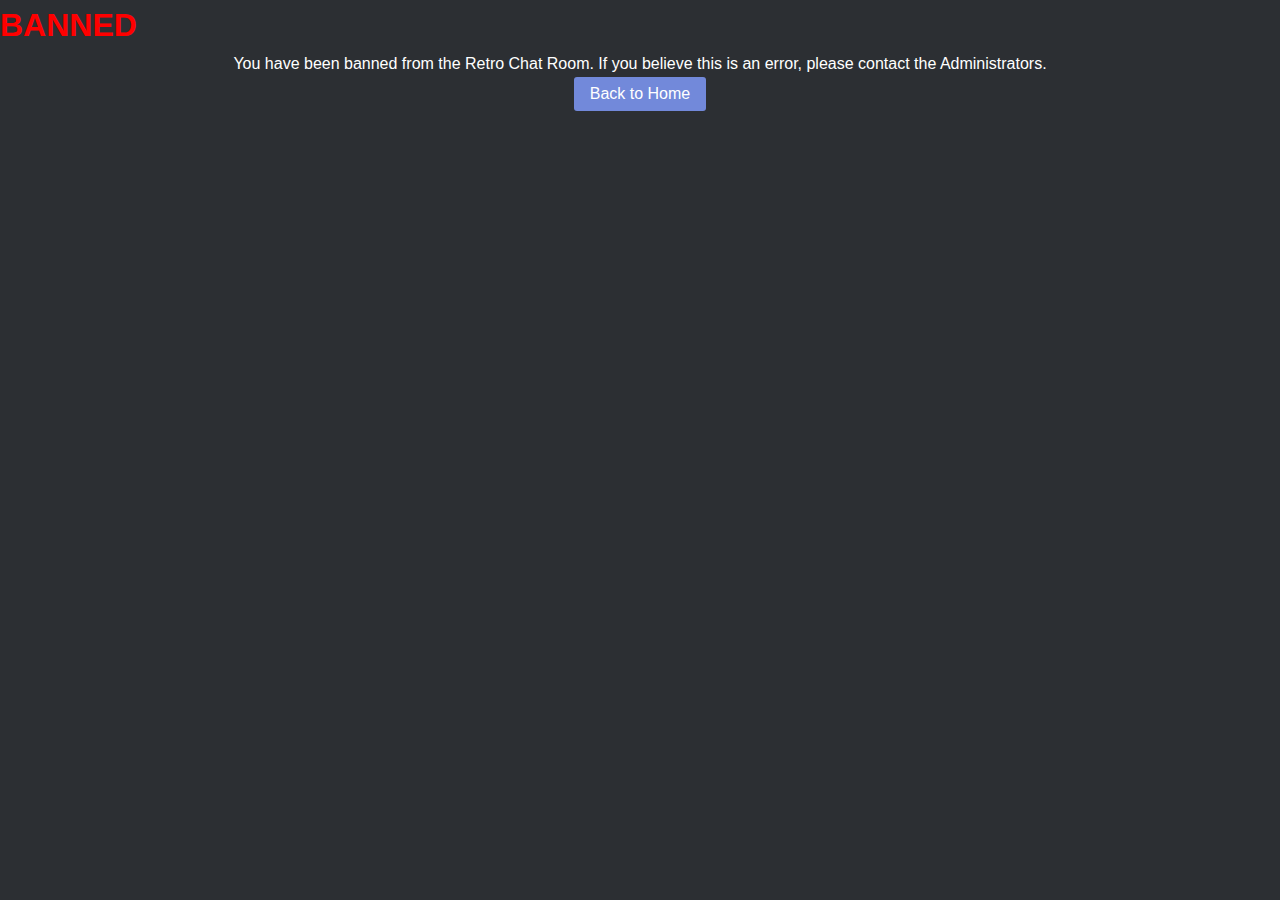
<file: banned_message.html>
<!DOCTYPE html>
<html lang="en">
<head>
    <meta charset="UTF-8">
    <meta name="viewport" content="width=device-width, initial-scale=1.0">
    <title>Banned - Retro Chat</title>
    <link rel="stylesheet" href="styles.css">
    <link rel="stylesheet" href="styles.css?v=1.0">
</head>
<body>
    <div class="container">
        <h1 style="color:red;">BANNED</h1>
        <center><p>You have been banned from the Retro Chat Room. If you believe this is an error, please contact the Administrators.</p></center>
        <center><button onclick="window.location.href='index.html'">Back to Home</button></center>
    </div>
</body>
</html>
</file>
<file: styles.css>
/* Global Styles */
:root {
    --primary-color: #7289da;
    --secondary-color: #99aab5;
    --background-color: #2c2f33;
    --text-color: #ffffff;
    --input-background: #40444b;
    --hover-color: #677bc4;
}

* {
    margin: 0;
    padding: 0;
    box-sizing: border-box;
}

body {
    font-family: Arial, sans-serif;
    background-color: var(--background-color);
    color: var(--text-color);
    line-height: 1.6;
}

a {
    color: var(--primary-color);
    text-decoration: none;
}

a:hover {
    color: var(--hover-color);
}

/* Header Styles */
header {
    background-color: var(--primary-color);
    padding: 1rem 0;
}

nav ul {
    display: flex;
    justify-content: center;
    list-style-type: none;
}

nav ul li {
    margin: 0 1rem;
}

nav ul li a {
    color: var(--text-color);
    font-weight: bold;
}

/* Main Content Styles */
main {
    max-width: 1200px;
    margin: 2rem auto;
    padding: 0 1rem;
}

h2 {
    color: var(--primary-color);
    margin-bottom: 1rem;
}

/* Form Styles */
form {
    background-color: var(--input-background);
    padding: 2rem;
    border-radius: 5px;
}

label {
    display: block;
    margin-bottom: 0.5rem;
}

input[type="text"],
input[type="email"],
input[type="password"],
textarea {
    width: 100%;
    padding: 0.5rem;
    margin-bottom: 1rem;
    border: none;
    border-radius: 3px;
    background-color: var(--background-color);
    color: var(--text-color);
}

button {
    background-color: var(--primary-color);
    color: var(--text-color);
    padding: 0.5rem 1rem;
    border: none;
    border-radius: 3px;
    cursor: pointer;
    font-size: 1rem;
}

button:hover {
    background-color: var(--hover-color);
}

/* Chat Styles */
#chat-container {
    display: flex;
    flex-direction: column;
    height: 70vh;
}

#chat-messages {
    flex-grow: 1;
    overflow-y: auto;
    padding: 1rem;
    background-color: var(--input-background);
    border-radius: 5px 5px 0 0;
}

#chat-form {
    display: flex;
    padding: 1rem;
    background-color: var(--input-background);
    border-radius: 0 0 5px 5px;
}

#chat-input {
    flex-grow: 1;
    margin-right: 1rem;
}

.chat-message {
    display: flex;
    align-items: start;
    margin-bottom: 1rem;
}

.chat-message .avatar {
    width: 40px;
    height: 40px;
    border-radius: 50%;
    margin-right: 1rem;
}

.chat-message .message-content {
    background-color: var(--background-color);
    padding: 0.5rem 1rem;
    border-radius: 5px;
}

/* Forum Styles */
#forum-container {
    background-color: var(--input-background);
    padding: 2rem;
    border-radius: 5px;
}

/* Admin Panel Styles */
#admin-users, #admin-topics {
    background-color: var(--input-background);
    padding: 1rem;
    margin-bottom: 1rem;
    border-radius: 5px;
}

#admin-user-list li, #admin-topic-list li {
    background-color: var(--background-color);
    padding: 0.5rem;
    margin-bottom: 0.5rem;
    border-radius: 3px;
    display: flex;
    justify-content: space-between;
    align-items: center;
}

#admin-user-list button, #admin-topic-list button {
    margin-left: 0.5rem;
}

#topic-list {
    list-style-type: none;
    margin-bottom: 1rem;
}

#topic-list li {
    display: flex;
    align-items: center;
    background-color: var(--background-color);
    margin-bottom: 0.5rem;
    padding: 1rem;
    border-radius: 3px;
}

#topic-list li .avatar {
    width: 40px;
    height: 40px;
    border-radius: 50%;
    margin-right: 1rem;
}

/* Thread Styles */
#thread-container {
    background-color: var(--input-background);
    padding: 2rem;
    border-radius: 5px;
}

.thread-post {
    display: flex;
    align-items: start;
    background-color: var(--background-color);
    margin-bottom: 1rem;
    padding: 1rem;
    border-radius: 3px;
}

.thread-post .avatar {
    width: 40px;
    height: 40px;
    border-radius: 50%;
    margin-right: 1rem;
}

.thread-post .post-content {
    flex-grow: 1;
}

/* Profile Styles */
#profile-container {
    background-color: var(--input-background);
    padding: 2rem;
    border-radius: 5px;
}

#profile-info {
    margin-bottom: 1rem;
}

#profile-info .avatar.large {
    width: 100px;
    height: 100px;
    border-radius: 50%;
    margin-bottom: 1rem;
}

/* Footer Styles */
footer {
    text-align: center;
    padding: 1rem 0;
    background-color: var(--primary-color);
    color: var(--text-color);
}

/* Responsive Design */
@media (max-width: 768px) {
    nav ul {
        flex-direction: column;
        align-items: center;
    }

    nav ul li {
        margin: 0.5rem 0;
    }
}
</file>
